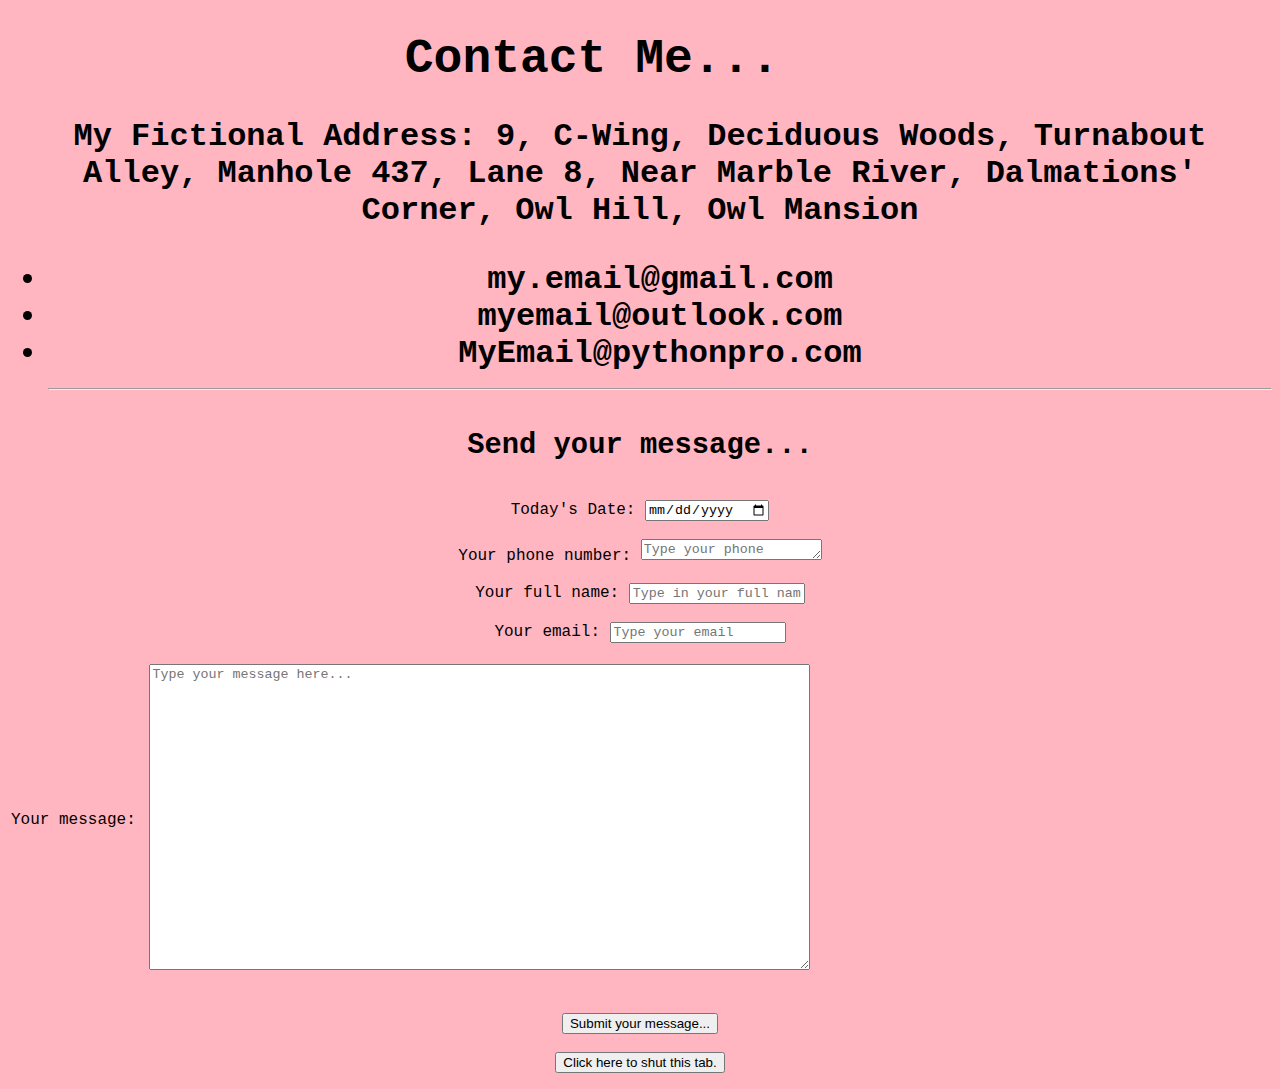
<file: contact_me.html>
<!DOCTYPE html>
<html lang="en" dir="ltr">
<link rel="import" href="">

<head>
  <meta charset="utf-8">
  <title>Contact Details</title>
</head>
<link rel="stylesheet" href="styles.css">

<body style="background-color:lightpink;">
  <style media="screen">
    h1,
    h2,
    h3,
    h4,
    h5,
    h6,
    p,
    label,
    input {
      font-family: monospace, sans-serif;
    }
  </style>
  <h1>Contact Me...</h1>
  <h3>My Fictional Address: 9, C-Wing, Deciduous Woods, Turnabout Alley, Manhole 437, Lane 8, Near Marble River, Dalmations' Corner, Owl Hill, Owl Mansion</h3>
  <h3>
    <ul>
      <li>my.email@gmail.com</li>
      <li>myemail@outlook.com</li>
      <li>MyEmail@pythonpro.com</li>
      <hr id="contactmehorizontalruleseparatoridstyleconfiguration">

    </ul>
    <h4>Send your message...</h4>
    <form action="mailto:pythondavidtest@gmail.com?subject=Testing" method="post" enctype="text/plain">
    <label>Today's Date: </label><input type="date"  name="date"><br><br>
      <label>Your phone number: </label><textarea type="number" name="phoneNumber" placeholder="Type your phone number" maxlength="10" cols="20"
        rows="1"></textarea><br><br>
      <label>Your full name: </label><input placeholder="Type in your full name here..." name="name"><br><br>
      <label>Your email: </label> <input type="email" name="email" placeholder="Type your email" maxlength="35" cols="25"><br><br>
      <table>
        <tr>
          <td><label>Your message:&nbsp;</label></td>
          <td><textarea placeholder="Type your message here..." rows="20" cols="80" name="message"></textarea></td>
        </tr>
      </table>
      </tr><br><br>
      <button onclick="trigger_submit()" type="submit">Submit your message...</button>
    </form><br>
    <button onclick="closeWindow()">Click here to shut this tab.</button>

<script>
    function trigger_submit() {
      window.alert("Are you sure you want to submit your message?")
    }

    function closeWindow() {
      tab = window.close();
    }


  </script>
  </h3>
  
</body>

</html>
</file>
<file: styles.css>
.titlediv {
  font-size: 2em;
  height: 250px;
  text-align: center;
  font-family: cursive, sans-serif;
}

.trueorfalsecodingquestion {
  padding-left: 300px;
}

.bottom-container {
  background-color: #66BFBF;
  color:white;
}

.btn {
  background: #11cdd4;
  background-image: -webkit-linear-gradient(top, #11cdd4, #2bc4ad);
  background-image: -moz-linear-gradient(top, #11cdd4, #2bc4ad);
  background-image: -ms-linear-gradient(top, #11cdd4, #2bc4ad);
  background-image: -o-linear-gradient(top, #11cdd4, #2bc4ad);
  background-image: linear-gradient(to bottom, #11cdd4, #2bc4ad);
  -webkit-border-radius: 28;
  -moz-border-radius: 28;
  border-radius: 28px;
  font-family: Arial;
  color: #000000;
  font-size: 20px;
  padding: 10px 20px 10px 20px;
  text-decoration: none;
}

.btn:hover {
  background: #30e3cb;
  background-image: -webkit-linear-gradient(top, #30e3cb, #11999e);
  background-image: -moz-linear-gradient(top, #30e3cb, #11999e);
  background-image: -ms-linear-gradient(top, #30e3cb, #11999e);
  background-image: -o-linear-gradient(top, #30e3cb, #11999e);
  background-image: linear-gradient(to bottom, #30e3cb, #11999e);
  text-decoration: none;
}
h1 {
  font-family: 'Pacifico', cursive;
  font-size: 300%;
  margin-right: 2em;
}

h4 {
  font-size: 1.8em;
  font-family: 'Roboto Condensed', sans-serif;
}

h2 {
  font-size: 2.5em;
  font-family: 'Comfortaa', cursive;
}

h3 {
  font-size: 2em;
  font-family: 'Patrick Hand', cursive;
}

p {
  font-family: "Montserrat", serif, sans-serif;
  font-family: 1.5em;
}

.h1andpnoblockagesetting {
  display: inline;
}

.aprogrammersetter {
  margin-left: 10em;
}

body {
  background-color: #E4F9F5;
  text-align: center;
}

#titlep {
  font-family: 'Patrick Hand', 'Arial Narrow', cursive;
}
</file>
